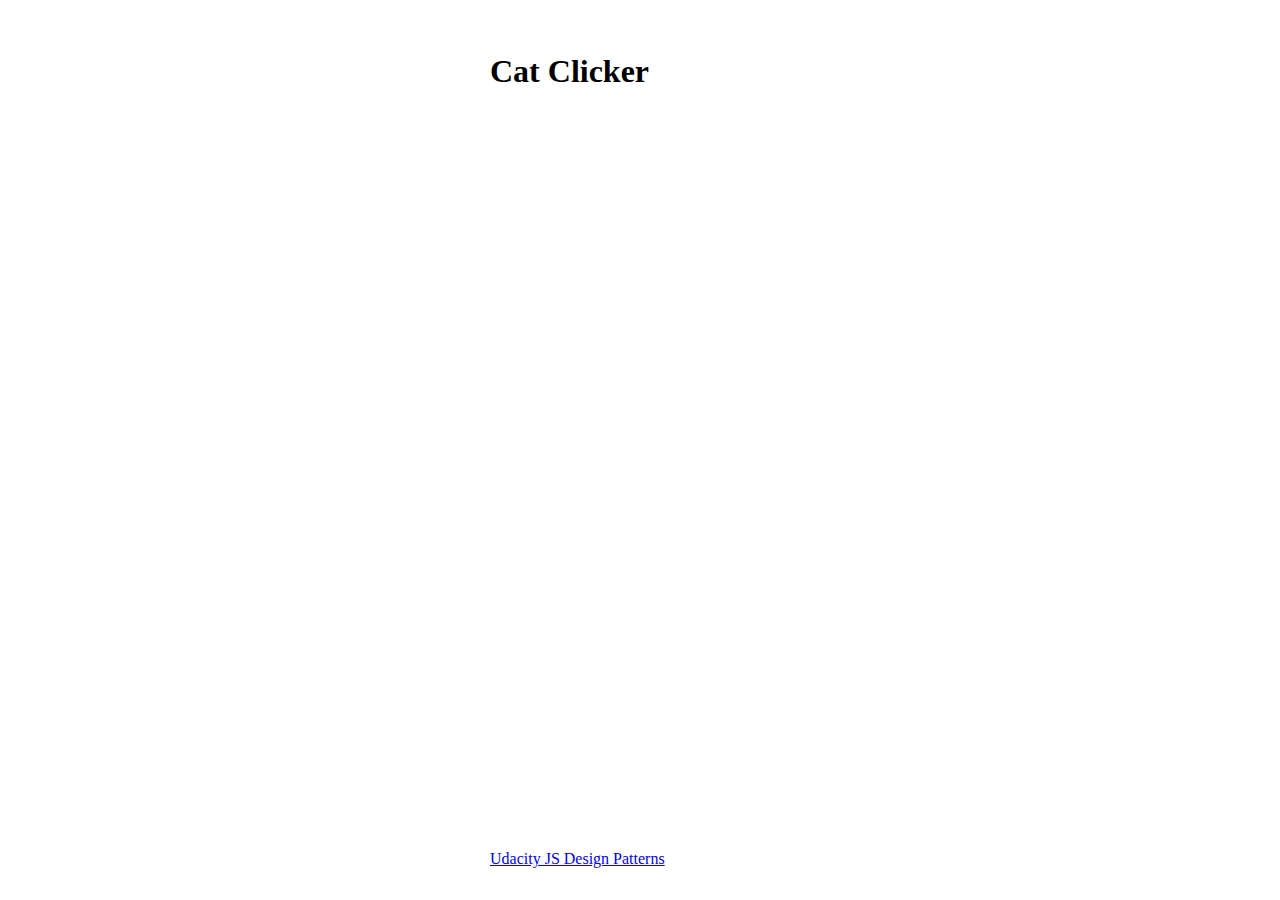
<file: index.html>
<!DOCTYPE html>
<html lang="en">
<head>
    <meta charset="UTF-8">
    <meta http-equiv="X-UA-Compatible" content="IE=edge">
    <meta name="viewport" content="width=device-width, initial-scale=1.0">
    <title>Cat Clicker</title>
    <link rel="stylesheet" href="./styles.css">
</head>
<body>
    <header>
        <h1>Cat Clicker</h1>
    </header>
    
    <main>
        <cat-clicker cat-name="Darth Maul"></cat-clicker>
        <cat-clicker cat-name="Mace Windu"></cat-clicker>
    </main>
    
    <footer>
        <a href="https://learn.udacity.com/courses/ud989">Udacity JS Design Patterns</a>
    </footer>

    <script type="module" src="./script.js"></script>
</body>
</html>
</file>
<file: styles.css>
* {
    box-sizing: border-box;
  }
  body {
    margin: 0;
    padding: 2rem;
    display: grid;
    gap: 2rem;
    justify-content: center;
    align-content: space-between;
    height: 100vh;
  }
  main {
    display: grid;
    gap: 2rem;
  }
</file>
